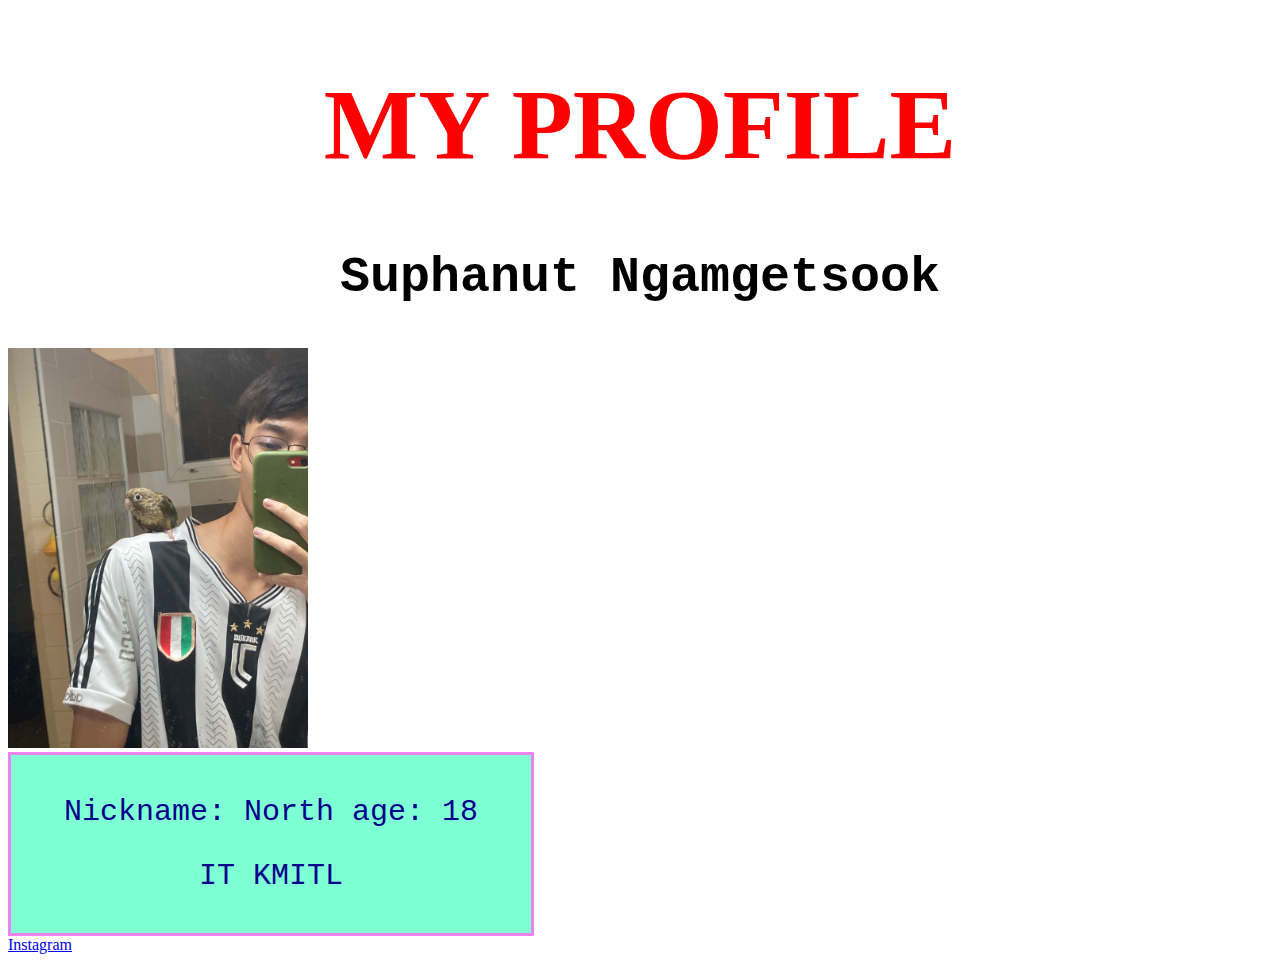
<file: index.html>
<!DOCTYPE html>
<html lang="en">
<head>
    <meta charset="UTF-8">
    <meta name="viewport" content="width=device-width, initial-scale=1.0">
    <title>Document</title>
    <link rel="stylesheet" href="style.css">
</head>
<body>
    <h1 id="head_title">MY PROFILE</h1>
    <h2>Suphanut Ngamgetsook</h2>
    <img src="./images/IMG_4322.jpeg" alt="My photo" width="300">
    <div class="profile">
        <p>Nickname: North  age: 18</p>
        <p>IT KMITL</p>
    </div>
    <a href="https://www.instagram.com/north.ss/" target="_blank">Instagram</a>
</body>
</html>
</file>
<file: style.css>
#head_title{
    font-size: 100px;
    color: red;
    text-align: center;
}
h2{
    text-align: center;
    font-family: 'Courier New', Courier, monospace;
    font-size: 50px;
}
.profile{
    font-size: 30px;
    font-family: 'Courier New', Courier, monospace;
    color: darkblue;
    border: 3px solid violet;
    background-color: aquamarine;
    padding: 10px;
    width: 500px;
    text-align: center;
}
</file>
